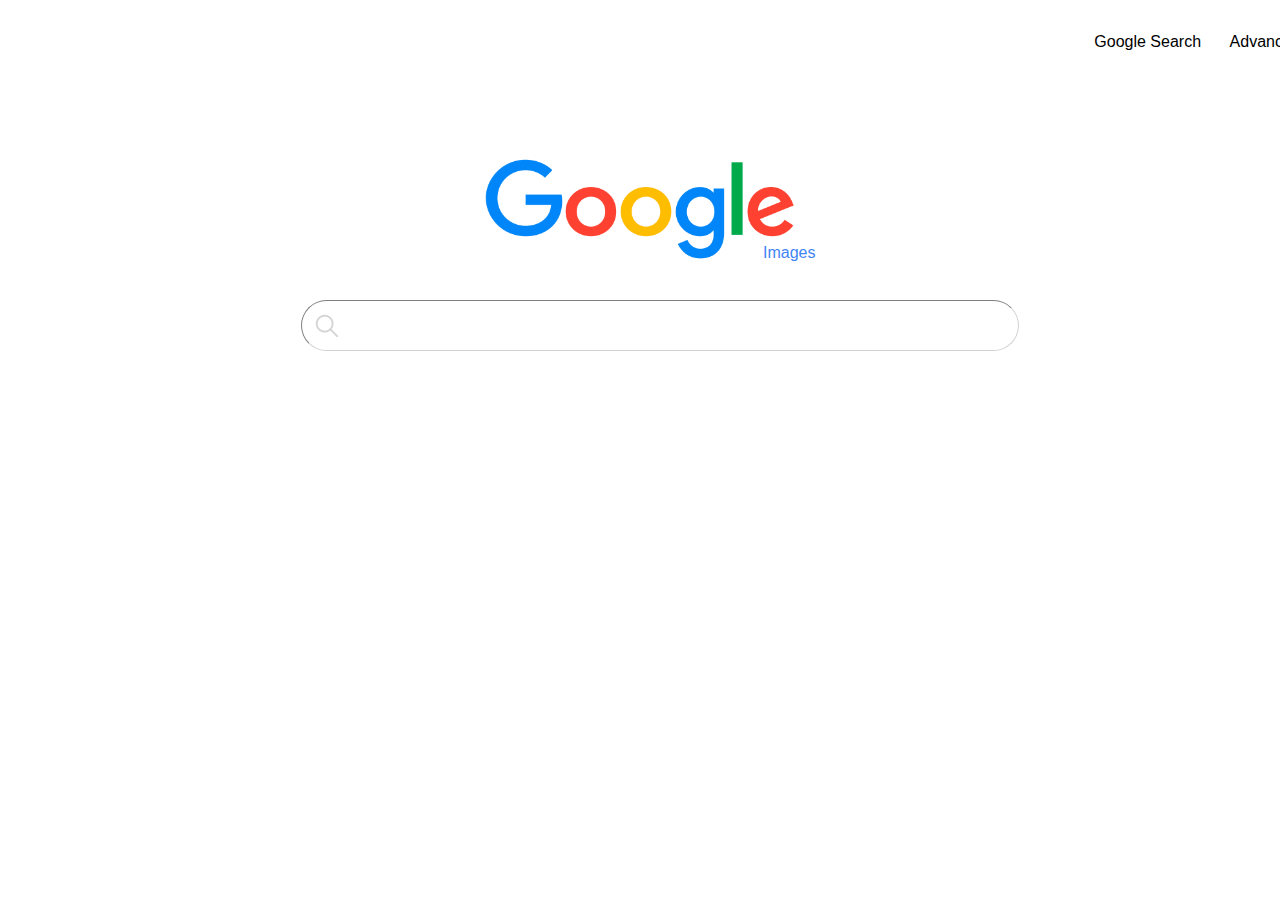
<file: google-image.html>
<!DOCTYPE html> 
<html lang="en">
<head>
    <meta charset="UTF-8">
    <link rel="stylesheet" href="style2.css">
    <link href="https://cdn.jsdelivr.net/npm/bootstrap@5.0.2/dist/css/bootstrap.min.css" rel="stylesheet" integrity="sha384-EVSTQN3/azprG1Anm3QDgpJLIm9Nao0Yz1ztcQTwFspd3yD65VohhpuuCOmLASjC" crossorigin="anonymous">

    <meta http-equiv="X-UA-Compatible" content="IE=edge">
    <meta name="viewport" content="width=device-width, initial-scale=1.0">
    <title>Google</title>
</head>
<body>
    <div class = "container">
    <div id="Topmenu">
        
        <a href="index.html" style="margin-right: 25px;">Google Search</a>
        <a href="Advance-search.html">Advance Search</a>
        
        
    </div>
    
    <div id = "Logo">
       <img src="Google-logo.png" alt="Logo" class = "logo" height="170" width="309.2727" >
       </div>
    <div class="a9nkvf">Images</div>

    <form action="https://www.google.com/search" method="GET" name="f">
        <div class = "GoogleBar">
        <input autofocus  type="text" name="f" class="SearchBar">
        </div>

    </form>
    </div>
</body>
</html>
</file>
<file: style2.css>
#Topmenu {
    text-align: right;
    margin-right: -75px;
    margin-top: 30px;
    font-size: 16px;
    font-family: Arial, Helvetica, sans-serif;
    line-height: 24px;
    vertical-align: middle;
}
#Topmenu  :hover {
text-decoration: underline;
}
#Topmenu a {
    color: black;
    text-decoration: none;
}

.logo {
    display: block;
    margin-left: auto;
    margin-right: auto;
    margin-top: 70px;
    

} 
.SearchBar {
    display: block;
    margin-left: auto;
    margin-right: auto;
    width: 55%;
    height : 47px;
    background-color: white;
    outline: none;
    font-size: 20px;
    padding-left: 40px;
    border-radius: 30px;
    border-width: 1px;
    border-color: lightgrey;
    background: url(d.png) left  no-repeat;
    background-position: 9px;
}
.GoogleBar {
    display: block;
    margin-left: auto;
    margin-right: auto;
    width: auto;
    height: 40%;
    margin-top: -10px;
    background: white;
    outline: none;
    padding-left: 40px;
}
.GoogleBar :hover {
    box-shadow: 2px 2px grey;
}
.button {
    font-family: Arial, Helvetica, sans-serif;
    background-color: #f5f5f5;
    border:none;
    color:#707079;
    font-size:15px;
    padding: 12px 12px;
    padding-right: 20px;
    padding-left: 20px;
    margin:5px;
    border-radius:4px;
    outline: none;
}
.ButtonTogether {
   margin-top: 30px;
    text-align: center;
}

.ButtonTogether :hover{
    border: 1px solid #c8c8c8;
    padding: 9px 19px;
    color:#808080;
    box-shadow: 1px 1px;
}
.Languagetext {
    text-align: center;
    margin-top: 30px;
    font-size: 17px;
    font-family: Arial, Helvetica, sans-serif;
}
.Languagetext :hover {
    text-decoration: underline;
}



.a9nkvf {
    display: block;
    color: #4285f4;
    font: 16px/16px roboto-regular, arial, sans-serif;
    position: relative;
    left:755px;
    top: -49px;
    white-space: nowrap;
}
</file>
